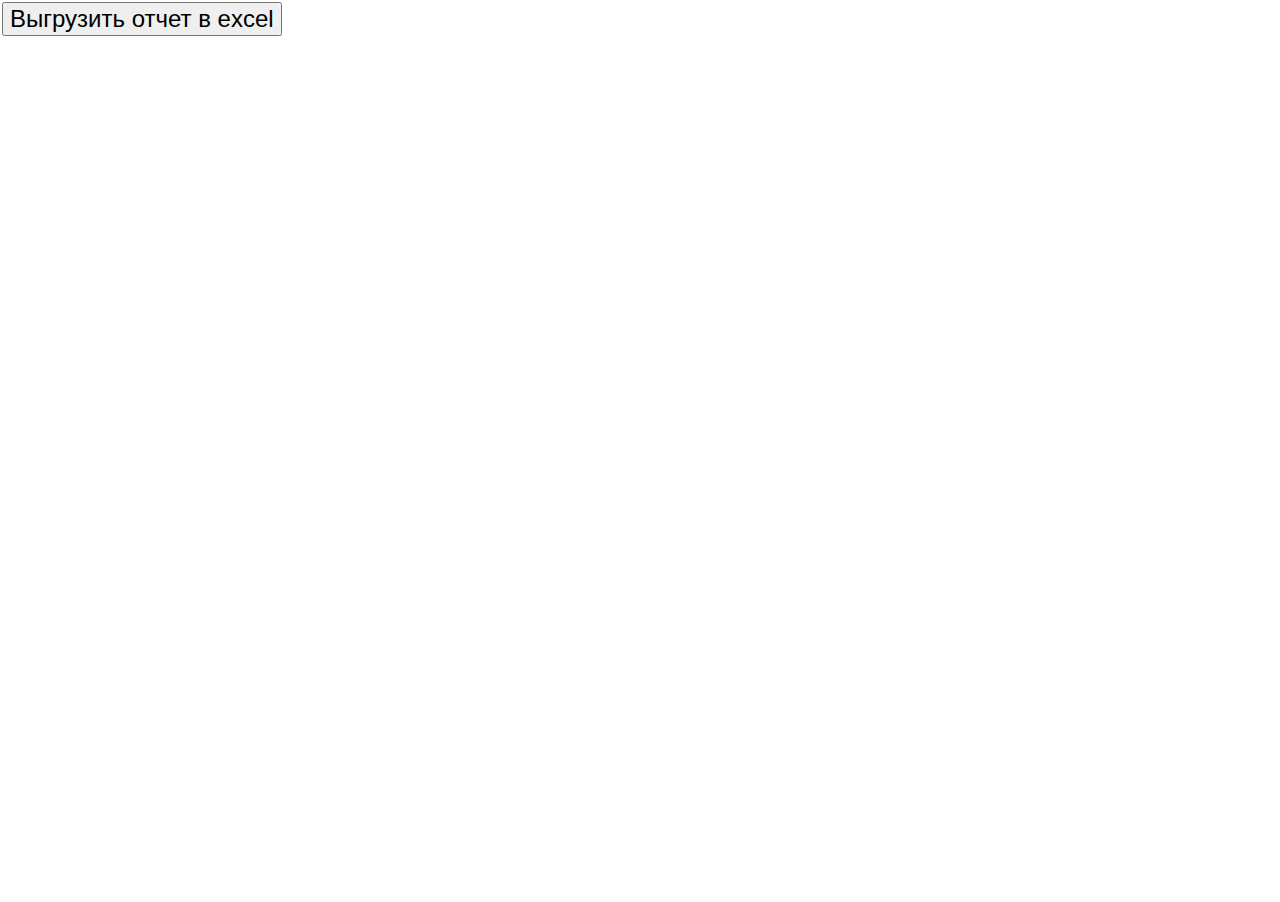
<file: index.html>
<html>

<head>
	<meta http-equiv="Content-Type" content="text/html; charset=UTF-8">
   <title>Карта фиксаций</title>	
   <style type="text/css">
      html, body, #basicMap {
          width: 100%;
          height: 90%;
          margin: 1;
          font-size: 16px;
          cursor: pointer;
      }

}
      
      
    </style>
</head>

<body>
    <div id="mapdiv"></div>
    <link rel="stylesheet" href="style.css">
    <script src="data.js"></script>
    <script src="https://openlayers.org/api/OpenLayers.js"></script>
    <script>
        map = new OpenLayers.Map("mapdiv");
        map.addLayer(new OpenLayers.Layer.OSM());

        epsg4326 = new OpenLayers.Projection("EPSG:4326"); //WGS 1984 projection
        projectTo = map.getProjectionObject(); //The map projection (Spherical Mercator)

        var lonLat = new OpenLayers.LonLat(60.60, 56.83).transform(epsg4326, projectTo);

        var zoom = 13;
        map.setCenter(lonLat, zoom);

        var vectorLayer = new OpenLayers.Layer.Vector("Overlay");

        for (var i = 0; i < data.length; i++) {
            var feature = new OpenLayers.Feature.Vector(
                new OpenLayers.Geometry.Point(data[i].x, data[i].y).transform(epsg4326, projectTo), {
                    description: 'Сотрудник: ' + data[i].worker + '<br>' +
                        'Дата: ' + data[i].date + '<br>' +
                        'Номер: ' + data[i].number + '<br>' +
                        '<img src="' + data[i].imageurl + '" alt="auto" width="200">'
                }, {
                    externalGraphic: 'http://bgskspartak.ru/img/map-marker.png',
                    graphicHeight: 25,
                    graphicWidth: 21,
                    graphicXOffset: -12,
                    graphicYOffset: -25
                }
            );
            vectorLayer.addFeatures(feature);
        }

        map.addLayer(vectorLayer);

        //Add a selector control to the vectorLayer with popup functions
        var controls = {
            selector: new OpenLayers.Control.SelectFeature(vectorLayer, {
                onSelect: createPopup,
                onUnselect: destroyPopup
            })
        };

        function createPopup(feature) {
            feature.popup = new OpenLayers.Popup.FramedCloud("pop",
                feature.geometry.getBounds().getCenterLonLat(),
                null,
                '<div class="markerContent">' + feature.attributes.description + '</div>',
                null,
                true,
                function() {
                    controls['selector'].unselectAll();
                }
            );
            //feature.popup.closeOnMove = true;
            map.addPopup(feature.popup);
        }

        function destroyPopup(feature) {
            feature.popup.destroy();
            feature.popup = null;
        }

        map.addControl(controls['selector']);
        controls['selector'].activate();
    </script>
    <form action="https://github.com/ford96/ford96.github.io/raw/master/op/report.xls">
   	 <input type="submit" style="font-size:150%;" value="Выгрузить отчет в excel" />			
	</form>
</body>

</html>
</file>
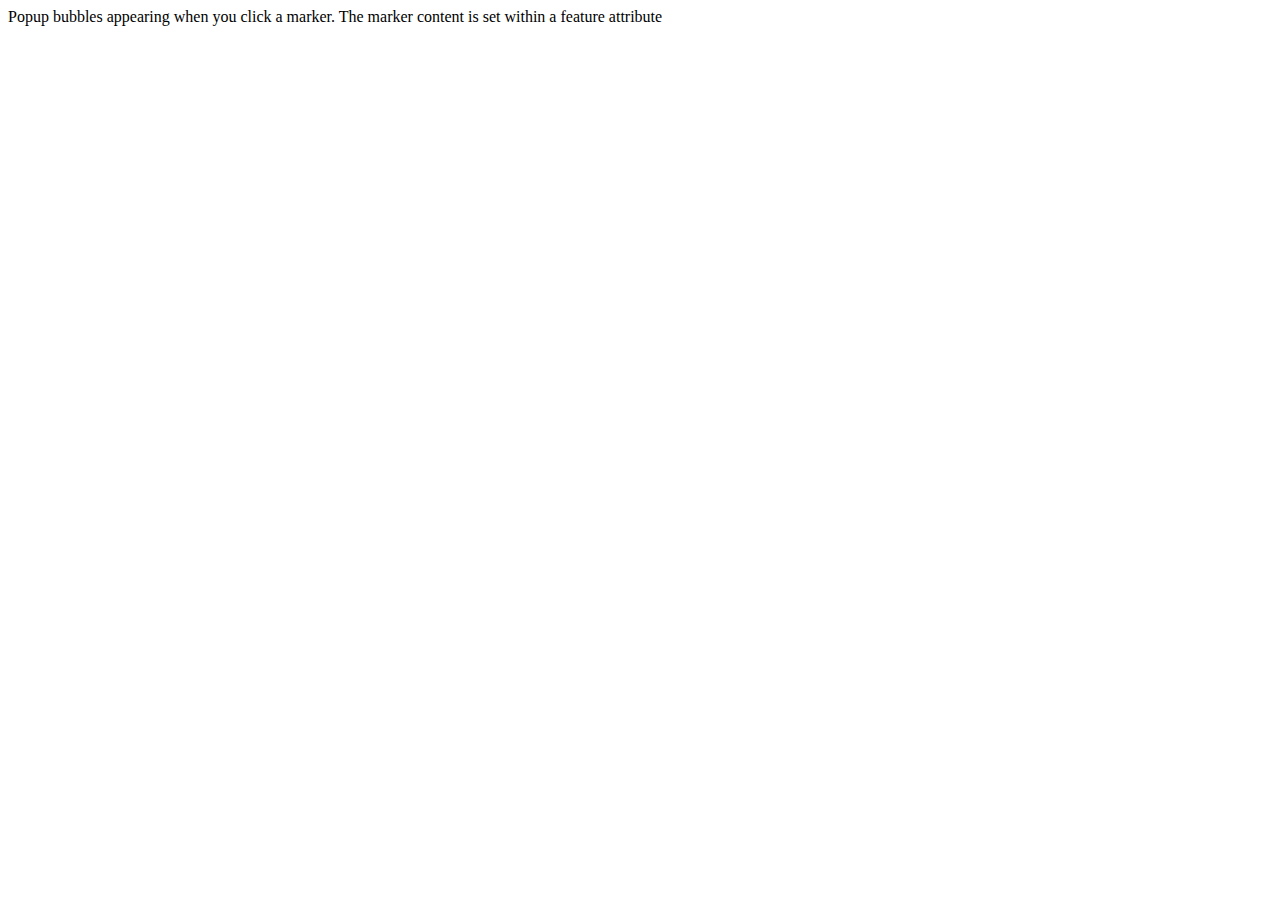
<file: op/markerpopups.html>
<html>
  <head><title>OpenLayers Marker Popups</title></head>
  <body>
  <div id="mapdiv"></div>
  <script src="https://openlayers.org/api/OpenLayers.js"></script>
  <script>
    map = new OpenLayers.Map("mapdiv");
    map.addLayer(new OpenLayers.Layer.OSM());
    
    epsg4326 =  new OpenLayers.Projection("EPSG:4326"); //WGS 1984 projection
    projectTo = map.getProjectionObject(); //The map projection (Spherical Mercator)
   
    var lonLat = new OpenLayers.LonLat( 60.60570250000001,56.83892609999999 ).transform(epsg4326, projectTo);
          
    
    var zoom=14;
    map.setCenter (lonLat, zoom);

    var vectorLayer = new OpenLayers.Layer.Vector("Overlay");
    
    // Define markers as "features" of the vector layer:
    var feature = new OpenLayers.Feature.Vector(
            new OpenLayers.Geometry.Point( 60.69570250000001,56.83892609999999 ).transform(epsg4326, projectTo),
            {description:'This is the value of<br>the description attribute'} ,
            {externalGraphic: 'http://bgskspartak.ru/img/map-marker.png', graphicHeight: 25, graphicWidth: 21, graphicXOffset:-12, graphicYOffset:-25  }
        );    
    vectorLayer.addFeatures(feature);
    
    var feature = new OpenLayers.Feature.Vector(
            new OpenLayers.Geometry.Point( 60.65570250000001,56.89892609999999  ).transform(epsg4326, projectTo),
            {description:'Big Ben'} ,
            {externalGraphic: 'http://bgskspartak.ru/img/map-marker.png', graphicHeight: 25, graphicWidth: 21, graphicXOffset:-12, graphicYOffset:-25  }
        );    
    vectorLayer.addFeatures(feature);

    var feature = new OpenLayers.Feature.Vector(
            new OpenLayers.Geometry.Point( 60.60570250000001,56.89892609999999  ).transform(epsg4326, projectTo),
            {description:'London Eye'} ,
            {externalGraphic: 'http://bgskspartak.ru/img/map-marker.png', graphicHeight: 25, graphicWidth: 21, graphicXOffset:-12, graphicYOffset:-25  }
        );    
    vectorLayer.addFeatures(feature);

   
    map.addLayer(vectorLayer);
 
    
    //Add a selector control to the vectorLayer with popup functions
    var controls = {
      selector: new OpenLayers.Control.SelectFeature(vectorLayer, { onSelect: createPopup, onUnselect: destroyPopup })
    };

    function createPopup(feature) {
      feature.popup = new OpenLayers.Popup.FramedCloud("pop",
          feature.geometry.getBounds().getCenterLonLat(),
          null,
          '<div class="markerContent">'+feature.attributes.description+'</div>' + '<img src="' + 'http://mos-nomer.ru/nomera/nomeraOKO78.JPG' + '" alt="Smiley face">' ,
          null,
          true,
          function() { controls['selector'].unselectAll(); }
      );
      //feature.popup.closeOnMove = true;
      map.addPopup(feature.popup);
    }

    function destroyPopup(feature) {
      feature.popup.destroy();
      feature.popup = null;
    }
    
    map.addControl(controls['selector']);
    controls['selector'].activate();
      
  </script>
  <div id="explanation">Popup bubbles appearing when you click a marker. The marker content is set within a feature attribute</div>
</body></html>
</file>
<file: style.css>
html, body{
	height:100%;
}
body{
	-webkit-box-sizing: border-box; /* Safari/Chrome, other WebKit */
	-moz-box-sizing: border-box;    /* Firefox, other Gecko */
	box-sizing: border-box;         /* Opera/IE 8+ */
}
.navbar{
	margin-bottom:0;
}
.content{
    position: relative;
    height: inherit;
}
#map{
	min-width:100%;
	width:100%;
    top: 50px;
    bottom: 0;
    position: absolute;
}
</file>
